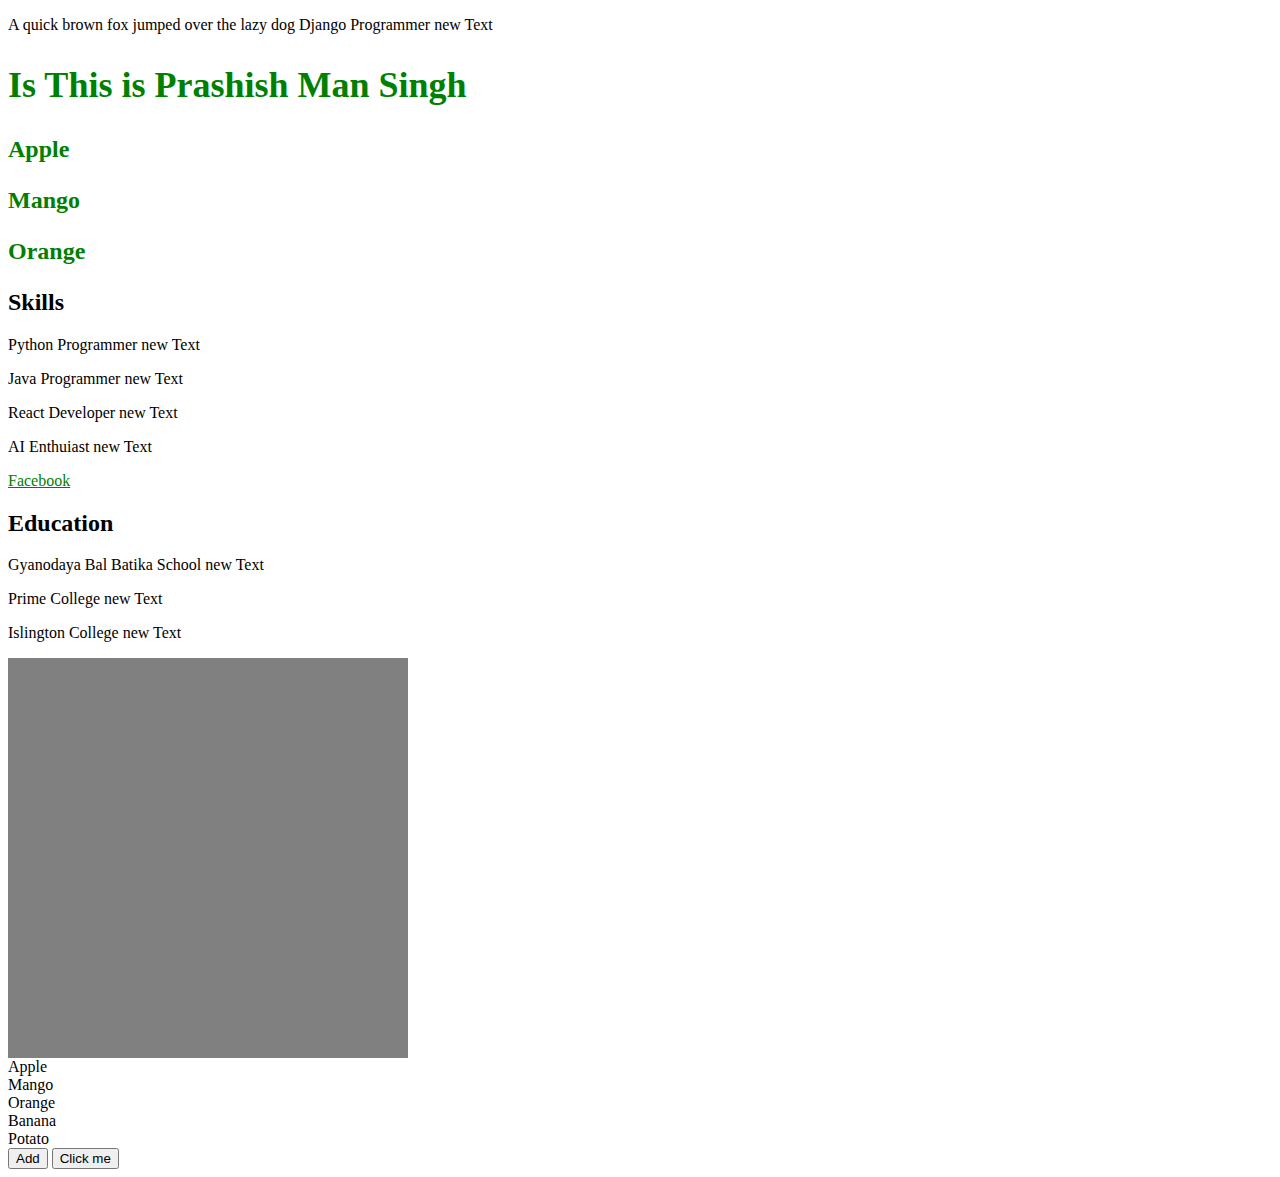
<file: DOM/index.html>
<!DOCTYPE html>
<html>
    <head>
        <title>Js Tuts</title>
    </head>
    <body>

        <p id = "copyItem">A quick brown fox jumped over the lazy dog</p>

        <h1 id = "user">Prashish Man Singh</h1>
        <div class = "container">
            <h2>Skills</h2>
            <p>Python Programmer</p>
            <p>Java Programmer</p>
            <p class = "react">React Developer</p>
            <p class = "ai">AI Enthuiast</p>
        </div>

        <a href = "https://www.instagram.com">Instagram</a>

        <div class = "container">
            <h2>Education</h2>
            <p>Gyanodaya Bal Batika School</p>
            <p>Prime College</p>
            <p>Islington College</p>
        </div>

        <div id = "mouseMove" style = "background : rgb(129, 128, 128); height : 400px; width : 400px">

        </div>

        <div id = "app">
            <li>Apple</li>
            <li>Mango</li>
            <li>Orange</li>
            <li>Banana</li>
            <li>Potato</li>
        </div>
        <button id = "addFruit">Add</button>

        <button id = "pop">Click me</button>

        <div id = "popup-wrapper" style = "background: rgb(0, 0, 0, 0.5); position:fixed; top:0; left:0; width: 100%; height: 100%; display:none"> 
            <div class = "popup" style = "text-align: center; width:100%; max-width: 300px; margin:10% auto; background: cornsilk; position: relative;">
                <div class = "popup-content">
                    <div id = "popup-close" style = "position: absolute; top:5px; right:8px; cursor: pointer">X</div>
                    <H2>This is a pop title</H2>
                    <p>Test pop up add for the event</p>

                </div>
            </div>
        </div>

    </body>
    <!-- <script src = "js_objects.js"></script> -->
    <script src = "selector.js"></script>
</html>
</file>
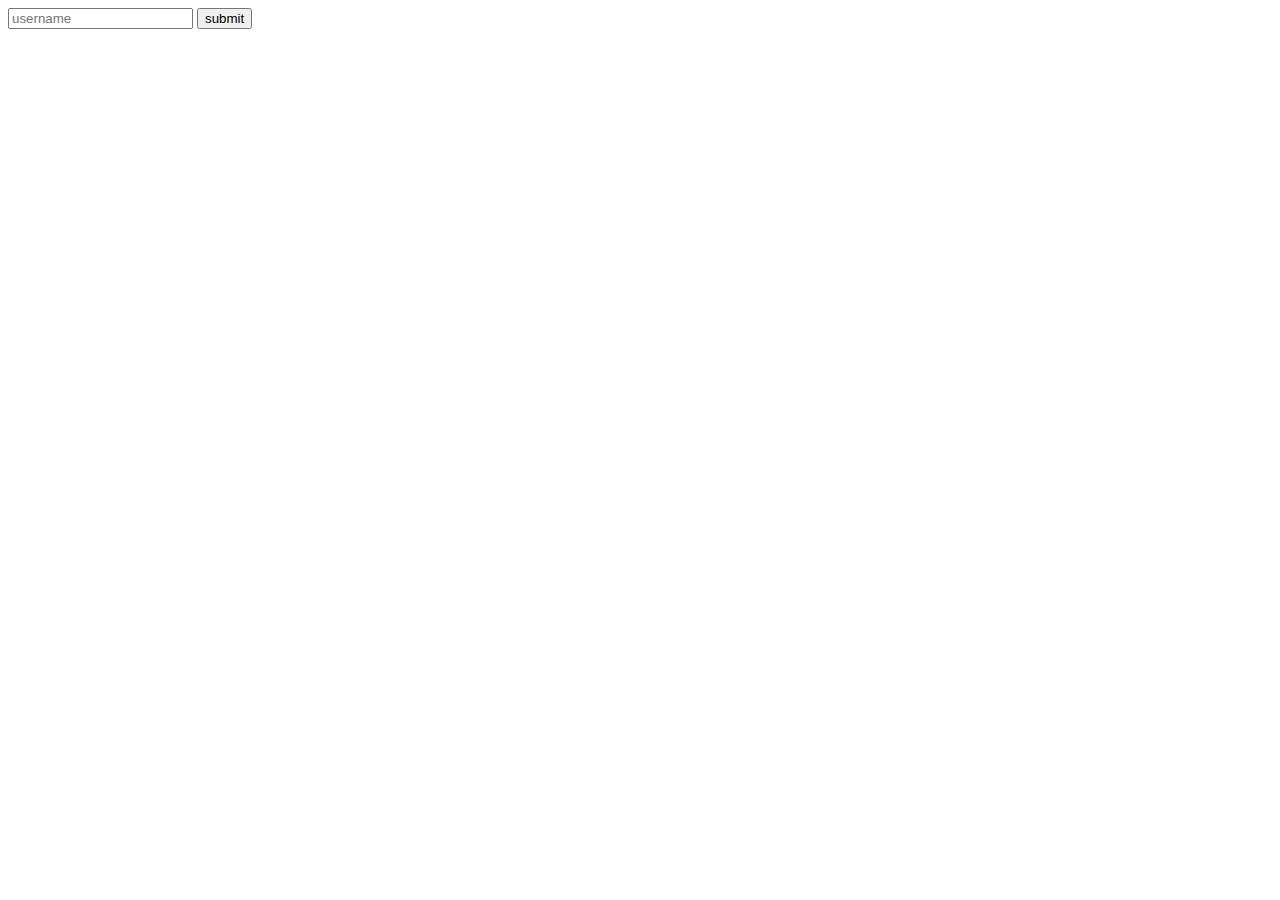
<file: forms/index.html>
<!DOCTYPE html>
<html>
    <head>
        <style rel = "stylesheet">
            .success{
                border:2px solid limegreen
            }

            .failed{
                border:2px solid crimson
            }
            
        </style>
    </head>
    <body>
        <form class = "signup-class">
            <input type = "text" name = "username" placeholder="username">
            <input type = "submit" value = "submit">
            <div class = "feedback"></div>
        </form>
        <script src = "sandbox.js"></script>
    </body>
</html>
</file>
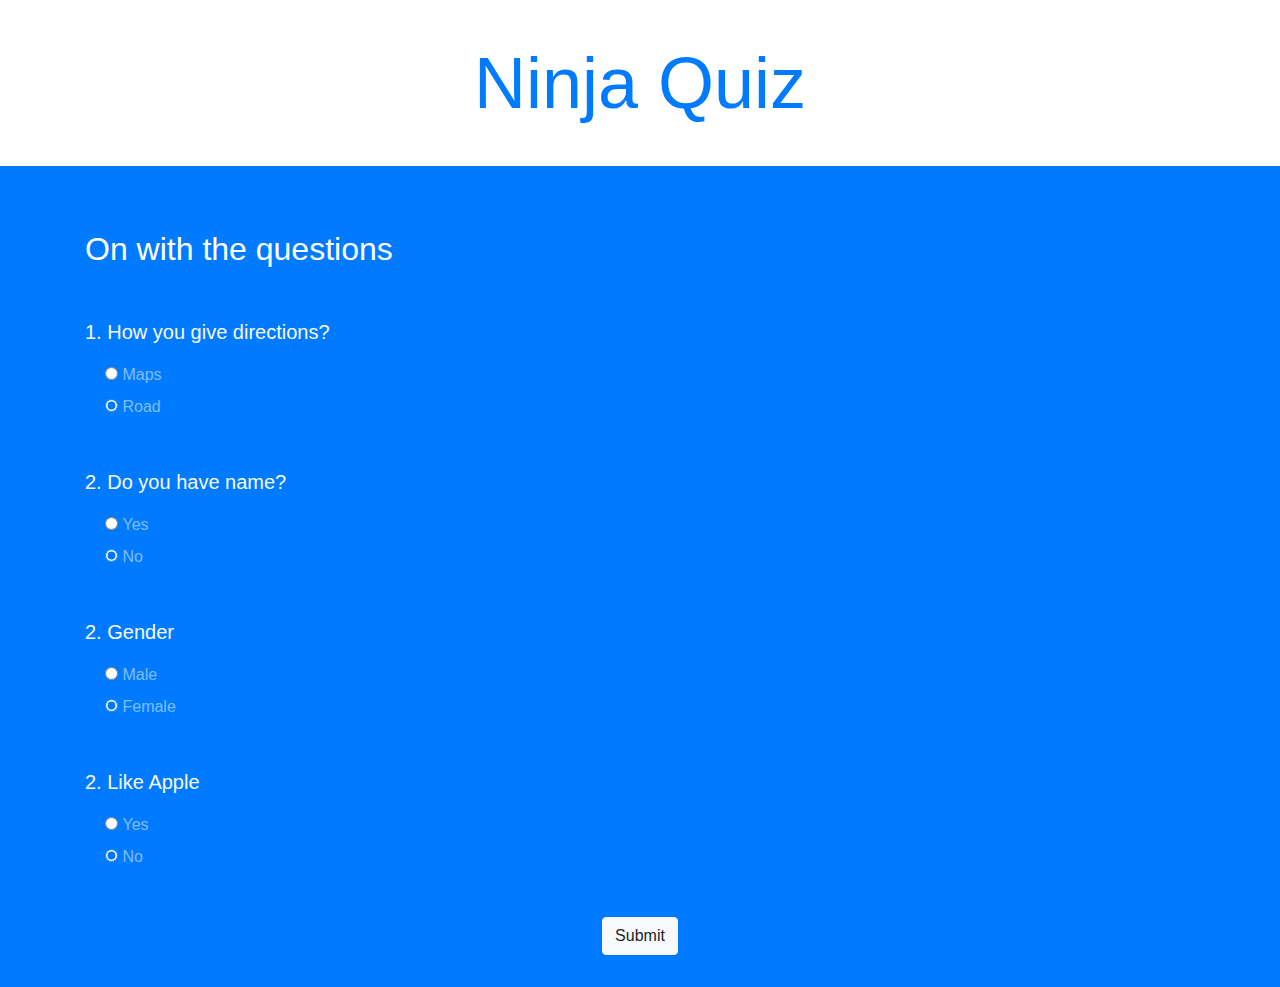
<file: ninja_quiz/index.html>
<html lang="en">
<head>
    <meta charset="UTF-8">
    <meta name="viewport" content="width=device-width, initial-scale=1.0">
    <meta http-equiv="X-UA-Compatible" content="ie=edge">
    <title>Ninja Quiz</title>
    <link rel="stylesheet" 
        href="https://stackpath.bootstrapcdn.com/bootstrap/4.3.1/css/bootstrap.min.css" 
        integrity="sha384-ggOyR0iXCbMQv3Xipma34MD+dH/1fQ784/j6cY/iJTQUOhcWr7x9JvoRxT2MZw1T" 
        crossorigin="anonymous">
</head> 
<body>
    <!-- Top Section -->
    <div class = "intro py-3 bg-white text-center">
        <div class ="container"> 
            <h2 class = "text-primary display-3 my-4">Ninja Quiz</h2>
            
        </div>
    </div>

    <div class = "result py-4 d-none bg-light text-center">
        <div class = "container lead">
            <p>Score : <span class = "resultPercent text-primary display-4 py-3">0%</span></p>
        </div>
    </div>


    </div>

    <!-- Quiz section -->
    <div class = "quiz py-3 bg-primary">
        <div class = "container">
            <h2 class = "my-5 text-white"> On with the questions </h2>
            <form class="quiz-form text-light">
                <div class="my-5">
                    <p class="lead font-weight-normal">1. How you give directions? </p>
                    <div class="form-check my-2 text-white-50">
                        <input type="radio" name = "q1" value = "A">
                        <label class = "form-check-label">Maps</label>
                    </div>
                    <div class="form-check my-2 text-white-50">
                        <input type="radio" name = "q1" value = "B" checked>
                        <label class = "form-check-label">Road</label>
                    </div>
                </div>

                <div class="my-5">
                    <p class="lead font-weight-normal">2. Do you have name? </p>
                    <div class="form-check my-2 text-white-50">
                        <input type="radio" name = "q2" value = "A">
                        <label class = "form-check-label">Yes</label>
                    </div>
                    <div class="form-check my-2 text-white-50">
                        <input type="radio" name = "q2" value = "B" checked>
                        <label class = "form-check-label">No</label>
                    </div>
                </div>

                <div class="my-5">
                    <p class="lead font-weight-normal">2. Gender</p>
                    <div class="form-check my-2 text-white-50">
                        <input type="radio" name = "q3" value = "A">
                        <label class = "form-check-label">Male</label>
                    </div>
                    <div class="form-check my-2 text-white-50">
                        <input type="radio" name = "q3" value = "B" checked>
                        <label class = "form-check-label">Female</label>
                    </div>
                </div>

                <div class="my-5">
                        <p class="lead font-weight-normal">2. Like Apple</p>
                        <div class="form-check my-2 text-white-50">
                            <input type="radio" name = "q4" value = "A">
                            <label class = "form-check-label">Yes</label>
                        </div>
                        <div class="form-check my-2 text-white-50">
                            <input type="radio" name = "q4" value = "B" checked>
                            <label class = "form-check-label">No</label>
                        </div>
                    </div>

                <div class="text-center">
                    <input type="submit" class = "btn btn-light">
                </div>
            </form>
        </div>
    </div>
    <script src = "app.js"></script>
    
</body>
</html>
</file>
